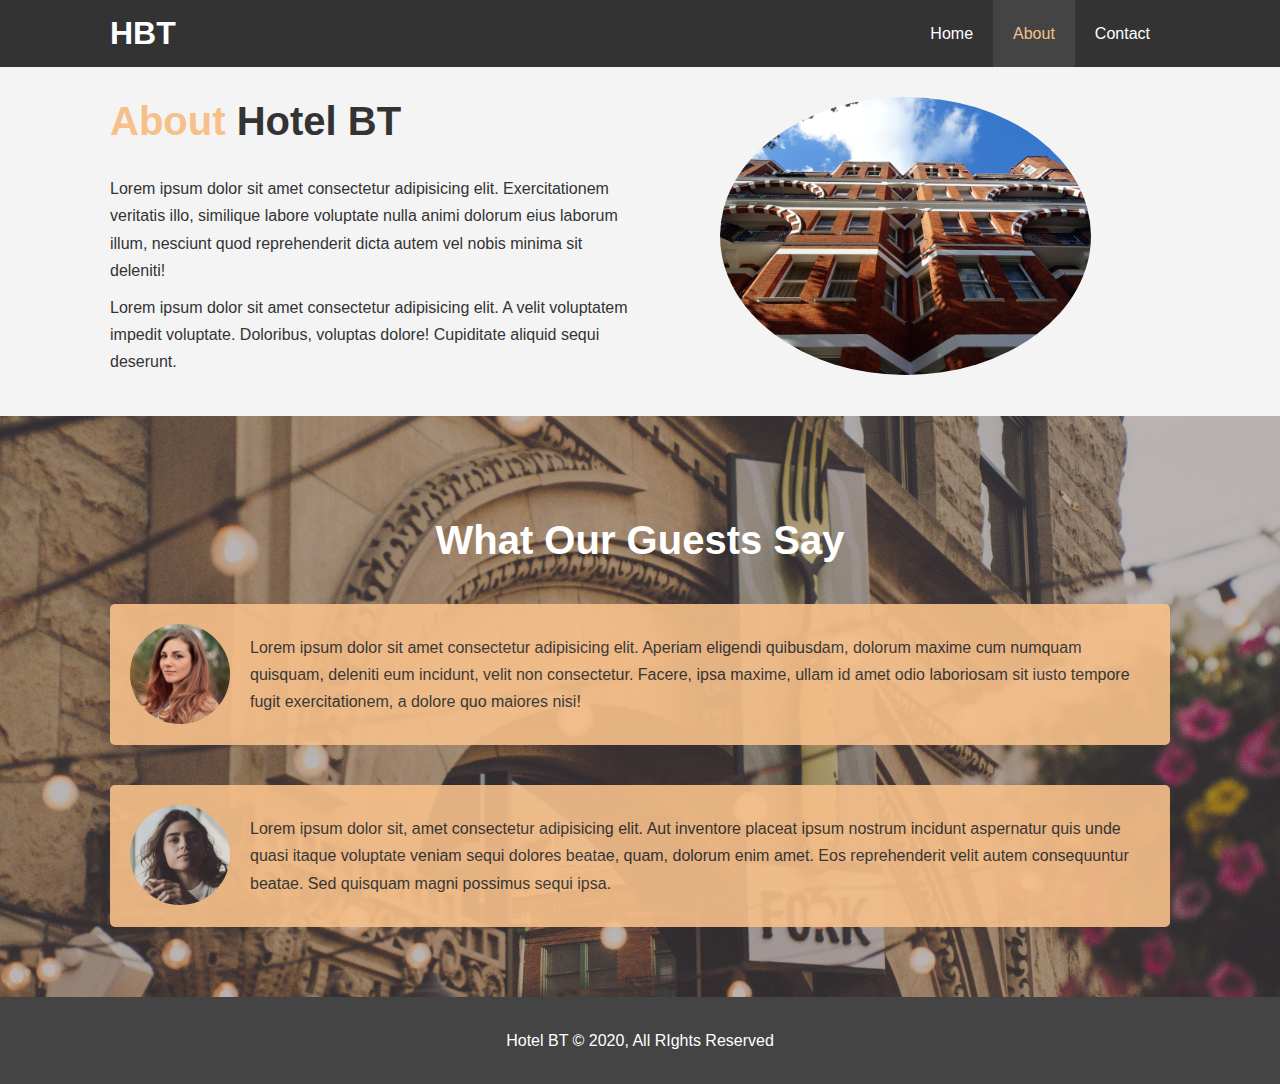
<file: about.html>
<!DOCTYPE html>
<html lang="en">
<head>
    <meta charset="UTF-8">
    <meta name="viewport" content="width=device-width, initial-scale=1.0">
    <meta http-equiv="X-UA-Compatible" content="ie=edge">
    <link rel="stylesheet" href="css/style.css">
    <link rel="stylesheet" media="screen and (max-width: 768px)" href="css/mobile.css">

    <title>Hotel BT | About</title>
</head>
<body>
    <header>
        <nav id="navbar">
            <div class="container">
                <h1 class="logo"><a href="index.html">HBT</a></h1>
                <ul>
                    <li><a href="index.html">Home</a></li>
                    <li><a class="current" href="about.html">About</a></li>
                    <li><a href="contact.html">Contact</a></li>
                </ul>
            </div>
        </nav>
    </header>

    <section id="about-info" class="bg-light py-3">
        <div class="container">
            <div class="info-left">
                <h1 class="l-heading"> <span class="text-primary">About</span> Hotel BT</h1>
                <p>Lorem ipsum dolor sit amet consectetur adipisicing elit. Exercitationem veritatis illo, similique labore voluptate nulla animi dolorum eius laborum illum, nesciunt quod reprehenderit dicta autem vel nobis minima sit deleniti!</p>
                <p>Lorem ipsum dolor sit amet consectetur adipisicing elit. A velit voluptatem impedit voluptate. Doloribus, voluptas dolore! Cupiditate aliquid sequi deserunt.</p>
            </div>
            <div class="info-right">
                <img src="img/photo-2.jpg" alt="Hotel">
            </div>
        </div>
    </section>

    <div class="clr"></div>

    <section id="testimonials" class="py-3">
        <div class="container">
            <h2 class="l-heading">What Our Guests Say</h2>
            <div class="testimonial bg-primary">
                <img src="img/person-1.jpg" alt="Guest 1">
                <p>Lorem ipsum dolor sit amet consectetur adipisicing elit. Aperiam eligendi quibusdam, dolorum maxime cum numquam quisquam, deleniti eum incidunt, velit non consectetur. Facere, ipsa maxime, ullam id amet odio laboriosam sit iusto tempore fugit exercitationem, a dolore quo maiores nisi!</p>
            </div>
            <div class="testimonial bg-primary">
                <img src="img/person-2.jpg" alt="Guest 2">
                <p>Lorem ipsum dolor sit, amet consectetur adipisicing elit. Aut inventore placeat ipsum nostrum incidunt aspernatur quis unde quasi itaque voluptate veniam sequi dolores beatae, quam, dolorum enim amet. Eos reprehenderit velit autem consequuntur beatae. Sed quisquam magni possimus sequi ipsa.</p>
            </div>
        </div>
    </section>

    <footer id="main-footer">
        <p>Hotel BT &copy; 2020, All RIghts Reserved</p>
    </footer>
</body>
</html>
</file>
<file: css/style.css>
* {
    margin: 0;
    padding: 0;
    box-sizing: border-box;
}

html,body {
    font-family: 'Segoe UI', Tahoma, Geneva, Verdana, sans-serif;
    line-height: 1.7em;
}

a {
    color: #333;
    text-decoration: none;
} 

h1, h2, h3 {
    padding-bottom: 20px;
}

p {
    margin: 10px 0;
}

/* Utility Classes */
.clr { clear: both; }

.container {
    margin: auto;
    max-width: 1100px;
    overflow: auto;
    padding: 0 20px;
}

.bg-dark {
    background-color: #333;
    color: #fff;
}

.bg-light {
    background-color: #f4f4f4;
    color: #333;
}

.bg-primary {
    background-color: #f7c08a;
    color: #333;
}

.lead {
    font-size: 20px;
}

.text-primary {
    color: #f7c08a;
}

.l-heading {
    font-size: 40px;
    line-height: 1.2;
}

.btn {
    display: inline-block;
    font-size: 18px;
    background-color: #333;
    color: white;
    padding: 13px 20px;
    border: none;
    cursor: pointer;
    transition: all .3s;
}

.btn:hover {
    background-color: #f7c08a;
    color: #333;
}

.btn-light {
    background-color: #f4f4f4;
    color: #333;
}

.py-3 {
    padding: 30px 0;
}

/* Navbar */
#navbar {
    background-color: #333;
    color: #fff;
    overflow: auto;
}

#navbar a {
    color: #fff;
}

.logo {
    float: left;
    padding-top: 20px;
}

#navbar ul {
    list-style: none;
    float: right;
}

#navbar li {
    float: left;
}

#navbar li a {
    display: block;
    padding: 20px;
    text-align: center;
}

#navbar li a:hover,
#navbar li a.current {
    background-color: #444;
    color: #f7c08a;
}

/*  Showcase  */
#showcase {
    background: url(../img/showcase.jpg) no-repeat center center/cover;
    height: 600px;
}

#showcase .showcase-content {
    color: #fff;
    text-align: center;
    padding-top: 170px;
}

#showcase .showcase-content h1 {
    font-size: 60px;
    line-height: 1.2em;
}

#showcase .showcase-content p {
    padding-bottom: 20px;
    line-height: 1.7em;
}

/*  Home Info  */
#home-info {
    height: 450px;
}

#home-info .info-img {
    float: left;
    width: 50%;
    min-height: 100%;
    background: url('../img/photo-1.jpg') no-repeat;
}

#home-info .info-content {
    float: right;
    width: 50%;
    height: 100%;
    text-align: center;
    padding: 50px 30px;
}

#home-info .info-content p {
    padding-bottom: 30px;
}

/* Features */

.box {
    float: left;
    width: 33.3%;
    padding: 50px;
    text-align: center;
}

.box i {
    margin-bottom: 10px;
}

/* Main Footer */

#main-footer {
    background-color: #444;
    color: #fff;
    text-align: center;
    padding: 20px;
}

#main-footer p {
    margin: 10px 0;
}

/* About Info */

#about-info .info-left {
    float: left;
    width: 50%;
    min-height: 100%;
}

#about-info .info-right {
    float: right;
    width: 50%;
    min-height: 100%;
}

#about-info .info-right img {
    display: block;
    margin: auto;
    width: 70%;
    border-radius: 50%;
}

/* About Testimonials */

#testimonials {
    height: 100%;
    background: url(../img/test-bg.jpg) no-repeat center center/cover;
    padding-top: 100px;
}

#testimonials h2 {
    color: #fff;
    text-align: center;
    padding-bottom: 40px;
}

#testimonials .testimonial {
    padding: 20px;
    margin-bottom: 40px;
    border-radius: 5px;
    opacity: 0.9;
}

#testimonials .testimonial img {
    width: 100px;
    float: left;
    margin-right: 20px;
    border-radius: 50%;
}

/* Contact Form */

#contact-form .form-group {
    margin-bottom: 20px;
}

#contact-form label {
    display: block;
    margin-bottom: 5px;
}

#contact-form input, 
#contact-form textarea {
    width: 100%;
    padding: 10px;
    border: solid 1px #ddd;
}

#contact-form input:focus, 
#contact-form textarea:focus {
    outline: none;
    border-color: #f7c08a;
}

#contact-form textarea {
    height: 200px;
}
</file>
<file: css/mobile.css>
#navbar .logo {
    float: none;
    text-align: center;
}

#navbar ul,
#navbar ul li {
    float: none;
}

#navbar li a{
    padding: 5px;  
    border-bottom: 1px dotted #444;  
}

/* Showcase */

#showcase {
    height: 100%;
}

#showcase .showcase-content {
    padding-top: 70px;
    padding-bottom: 70px;
}

/* Home Info */

#home-info {
    /* height: 550px; */
}

#home-info .info-img {
    display: none;
}

#home-info .info-content {
    float: none;
    width: 100%;
}

/* Features */

.box {
    float: none;
    width: 100%;
}

/* About */

#about-info .info-left,
#about-info .info-right {
    float: none;
    width: 100%;
}

#about-info .info-right {
    margin-top: 30px;
}

#about-info .info-left h1 {
    text-align: center;
}

/* Contact */

#contact-info .box {
    border-bottom: dotted 1px #444;
}
</file>
